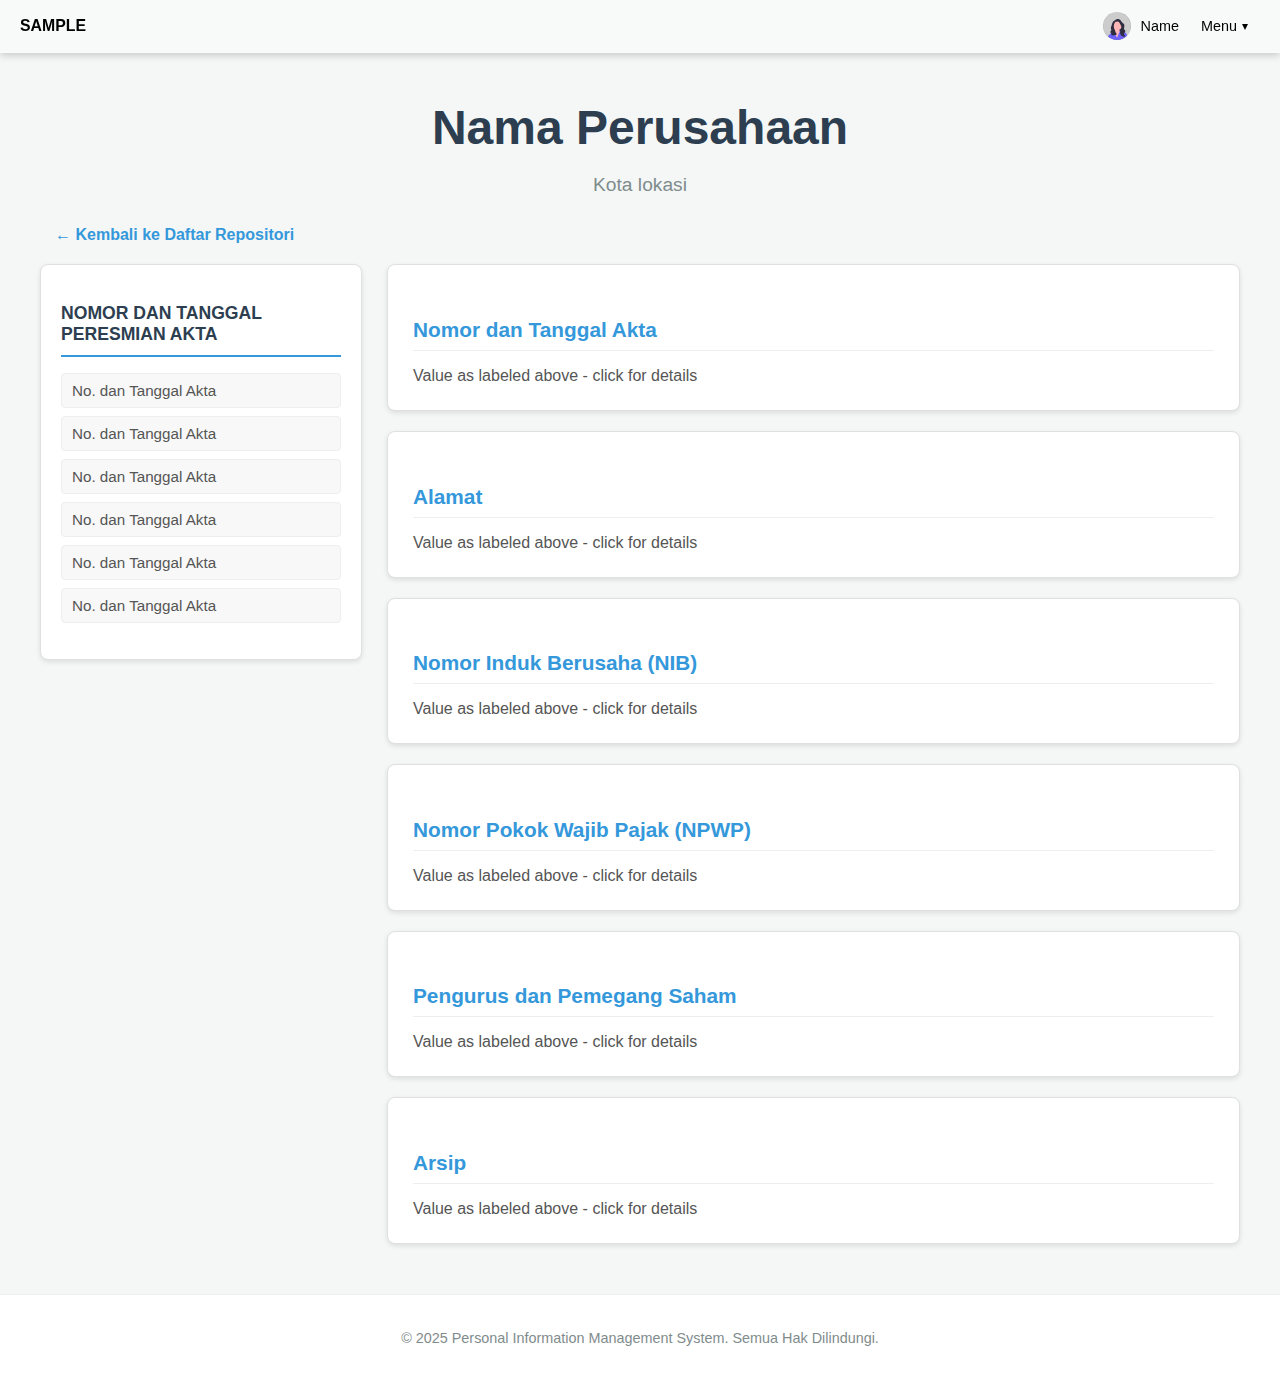
<file: company-detail.html>
<!DOCTYPE html>
<html lang="id">
<head>
    <meta charset="UTF-8">
    <meta name="viewport" content="width=device-width, initial-scale=1.0">
    <title>Detail - [Nama Perusahaan]</title>
    <link href="https://fonts.googleapis.com/css2?family=Roboto:wght@400;700&display=swap" rel="stylesheet">
    
    <link rel="stylesheet" href="style/style.css">
    <link rel="stylesheet" href="style/dropdown.css">
</head>

<body>
<header class="global-top-header">
    <a href="index.html" class="header-left-text-link">SAMPLE</a>
    <div class="header-right-user">
        <img src="assets/icons_female.svg" alt="User Avatar" class="user-avatar">
        <span>Name</span>
        <div class="user-dropdown">
            <button class="dropdown-toggle" aria-haspopup="true" aria-expanded="false">
                <span class="hierarchy-text">Menu</span><span class="arrow-down">&#9662;</span>
            </button>
            <div class="dropdown-menu" aria-labelledby="dropdown-toggle-button">
                <a href="settings.html" class="dropdown-item">Settings</a>
                <a href="login.html" class="dropdown-item">Log Out</a>
            </div>
        </div>
    </div>
</header>
    <div class="container-full-width">

        <h1 class="company-title-main">Nama Perusahaan</h1>
        <p class="company-subtitle-location">Kota lokasi</p>

        <a href="index.html" class="back-to-repo-link">&larr; Kembali ke Daftar Repositori</a>

        <div class="detail-content-wrapper">
            <div class="sidebar-akta">
                <h3>NOMOR DAN TANGGAL PERESMIAN AKTA</h3>
                <ul>
                    <li><a href="company-detail.html">No. dan Tanggal Akta</a></li>
                    <li><a href="company-detail.html">No. dan Tanggal Akta</a></li>
                    <li><a href="company-detail.html">No. dan Tanggal Akta</a></li>
                    <li><a href="company-detail.html">No. dan Tanggal Akta</a></li>
                    <li><a href="company-detail.html">No. dan Tanggal Akta</a></li>
                    <li><a href="company-detail.html">No. dan Tanggal Akta</a></li>
                </ul>
            </div>

            <div class="main-detail-area">
                <div class="info-block">
                    <h4>Nomor dan Tanggal Akta</h4>
                    <p>Value as labeled above - click for details</p>
                </div>                
                <div class="info-block">
                    <h4>Alamat</h4>
                    <p>Value as labeled above - click for details</p>
                </div>
                <div class="info-block">
                    <h4>Nomor Induk Berusaha (NIB)</h4>
                    <p>Value as labeled above - click for details</p>
                </div>
                <div class="info-block">
                    <h4>Nomor Pokok Wajib Pajak (NPWP)</h4>
                    <p>Value as labeled above - click for details</p>
                </div>
                <div class="info-block">
                    <h4>Pengurus dan Pemegang Saham</h4>
                    <p>Value as labeled above - click for details</p>
                </div>
                <div class="info-block">
                    <h4>Arsip</h4>
                    <p>Value as labeled above - click for details</p>
                </div>
            </div>
        </div>
    </div>

    <footer>
        <p>&copy; 2025 Personal Information Management System. Semua Hak Dilindungi.</p>
    </footer>

    <script src="javascript/script.js"></script>
    <script src="javascript/dropdown.js"></script>
</body>
</html>
</file>
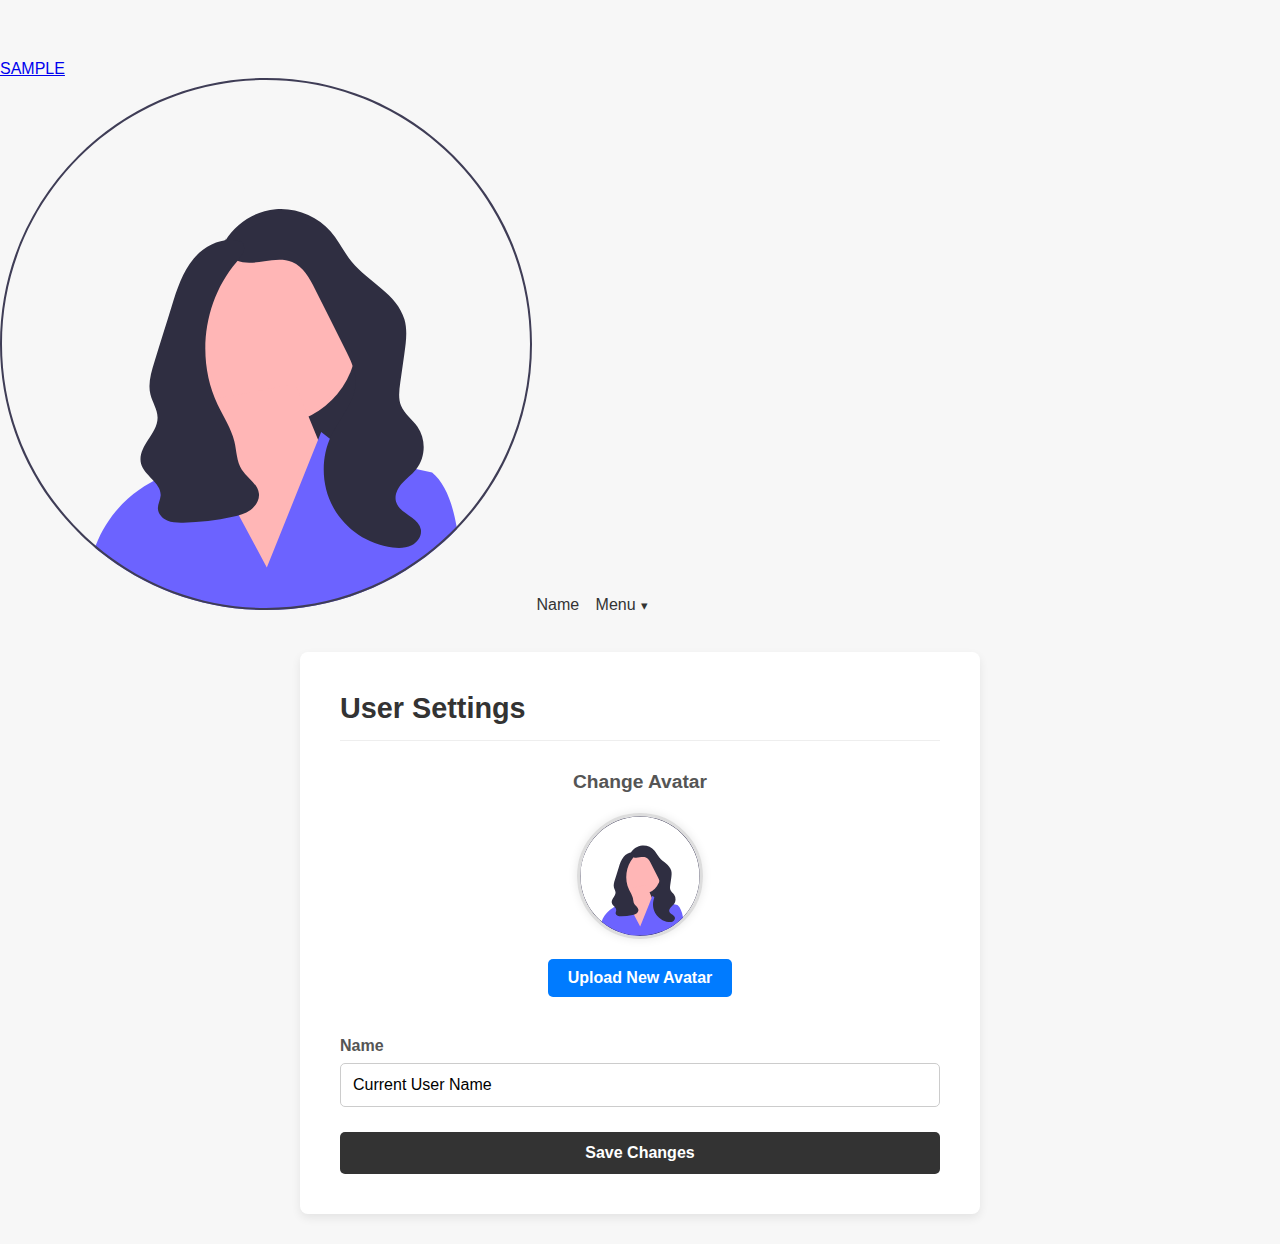
<file: settings.html>
<!DOCTYPE html>
<html lang="en">
<head>
    <meta charset="UTF-8">
    <meta name="viewport" content="width=device-width, initial-scale=1.0">
    <title>Settings - User Profile</title>
    <link rel="stylesheet" href="style/settings.css">
    <link rel="stylesheet" href="style/dropdown.css">
</head>

<body>
<header class="global-top-header">
    <a href="index.html" class="header-left-text-link">SAMPLE</a>
    <div class="header-right-user">
        <img src="assets/icons_female.svg" alt="User Avatar" class="user-avatar">
        <span>Name</span>
        <div class="user-dropdown">
            <button class="dropdown-toggle" aria-haspopup="true" aria-expanded="false">
                <span class="hierarchy-text">Menu</span><span class="arrow-down">&#9662;</span>
            </button>
            <div class="dropdown-menu" aria-labelledby="dropdown-toggle-button">
                <a href="settings.html" class="dropdown-item">Settings</a>
                <a href="login.html" class="dropdown-item">Log Out</a>
            </div>
        </div>
    </div>
</header>

    <div class="settings-container">
        <div class="settings-card">
            <h2>User Settings</h2>
            
            <form id="profile-settings-form">
                
                <div class="avatar-section">
                    <h3>Change Avatar</h3>
                    <div class="avatar-preview-wrapper">
                        <img id="avatar-preview" src="assets/icons_female.svg" alt="Current Avatar" class="avatar-image">
                    </div>
                    <label for="avatar-upload" class="upload-button">
                        Upload New Avatar
                    </label>
                    <input type="file" id="avatar-upload" accept="image/*" style="display:none;">
                </div>

                <div class="form-group">
                    <label for="username">Name</label>
                    <input type="text" id="username" value="Current User Name" placeholder="Enter new name">
                </div>

                <button type="submit" class="btn-primary">Save Changes</button>
            </form>
        </div>
    </div>

    <script src="javascript/settings.js"></script>
</body>
</html>
</file>
<file: style/dropdown.css>
/* User Dropdown Container */
.user-dropdown {
    position: relative; /* Crucial for positioning the dropdown menu */
    display: inline-block; /* Allows it to sit next to other inline elements */
    /* margin-left: auto; (Not needed here as it's within header-right-user) */
}

/* Dropdown Toggle Button (e.g., "Menu" text with arrow) */
.dropdown-toggle {
    background: none;
    border: none;
    cursor: pointer;
    padding: 8px 12px; 
    display: flex;
    align-items: center;
    gap: 5px; 
    color: inherit;
    font-size: 1em; 
    border-radius: 4px;
    transition: background-color 0.2s ease;
}

.dropdown-toggle:hover {
    background-color: #e0e0e0; 
}

.dropdown-toggle .arrow-down {
    font-size: 0.8em; 
    transition: transform 0.3s ease;
}

/* Rotate arrow when dropdown is open */
.user-dropdown.show .dropdown-toggle .arrow-down {
    transform: rotate(180deg);
}

/* Dropdown Menu */
.dropdown-menu {
    display: none; 
    position: absolute;
    background-color: #fff; 
    min-width: 160px; 
    box-shadow: 0px 8px 16px 0px rgba(0,0,0,0.2); 
    z-index: 100; 
    top: 100%;
    right: 0;
    border-radius: 5px;
    overflow: hidden; 
    list-style: none; 
    padding: 0;
    margin: 0;
}

/* Dropdown Items (Links) */
.dropdown-menu .dropdown-item {
    color: #333;
    padding: 12px 16px;
    text-decoration: none; 
    display: block; 
    white-space: nowrap; 
}

/* Change color of dropdown items on hover */
.dropdown-menu .dropdown-item:hover {
    background-color: #f1f1f1; 
    color: #007bff;
}

/* Class to show the dropdown menu (added by JavaScript) */
.user-dropdown.show .dropdown-menu {
    display: block;
}
</file>
<file: style/settings.css>
/* --- Basic Setup (Consistent Theme) --- */
body {
    margin: 0;
    font-family: Arial, sans-serif;
    padding-top: 60px;
    background-color: #f7f7f7;
    color: #333;
}

/* --- Settings Page Container and Card --- */

.settings-container {
    display: flex;
    justify-content: center;
    padding: 30px 20px;
}

.settings-card {
    background-color: #fff;
    padding: 40px;
    border-radius: 8px;
    box-shadow: 0 4px 10px rgba(0, 0, 0, 0.08);
    width: 100%;
    max-width: 600px;
}

.settings-card h2 {
    color: #333;
    margin-top: 0;
    margin-bottom: 30px;
    font-size: 1.8em;
    border-bottom: 1px solid #eee;
    padding-bottom: 15px;
}

/* --- Avatar Section --- */
.avatar-section {
    text-align: center;
    margin-bottom: 40px;
}

.avatar-section h3 {
    color: #555;
    font-size: 1.2em;
    margin-bottom: 20px;
}

.avatar-preview-wrapper {
    width: 120px;
    height: 120px;
    margin: 0 auto 20px;
    border-radius: 50%;
    overflow: hidden;
    border: 3px solid #ddd;
    box-shadow: 0 0 10px rgba(0,0,0,0.1);
}

.avatar-image {
    width: 100%;
    height: 100%;
    object-fit: cover; 
}

.upload-button {
    background-color: #007bff; 
    color: white;
    padding: 10px 20px;
    border-radius: 5px;
    cursor: pointer;
    display: inline-block;
    transition: background-color 0.3s;
    font-weight: bold;
}

.upload-button:hover {
    background-color: #0056b3;
}

/* --- Form Inputs (Consistent with previous input styles) --- */
.form-group {
    margin-bottom: 25px;
}

.form-group label {
    display: block;
    margin-bottom: 8px;
    font-weight: bold;
    color: #555;
}

input[type="text"] {
    width: 100%;
    padding: 12px;
    border: 1px solid #ccc;
    border-radius: 5px;
    box-sizing: border-box;
    font-size: 1em;
    transition: border-color 0.2s ease;
}

input[type="text"]:focus {
    border-color: #007bff;
    outline: none;
    box-shadow: 0 0 0 2px rgba(0, 123, 255, 0.2);
}

/* --- Submit Button (Consistent with previous button styles) --- */
.btn-primary {
    background-color: #333;
    color: white;
    border: none;
    padding: 12px 25px;
    border-radius: 5px;
    cursor: pointer;
    font-size: 1em;
    font-weight: bold;
    width: 100%;
    transition: background-color 0.3s ease;
}

.btn-primary:hover {
    background-color: #555;
}
</file>
<file: style/style.css>
/* --- Reset & Base Styles --- */
html, body {
  margin: 0;
  padding: 0;
  width: 100%;
  overflow-x: hidden;
}

body {
  margin: 0;
  font-family: sans-serif;
  padding-top: 60px; /* Adjust if header height changes, this is for .global-top-header */
  background-color: #f4f7f6; /* This is the general page background */
  color: #333;
}

/* --- Container Styles --- */
.container {
  max-width: 1200px;
  margin: 20px auto; /* Keep this margin for spacing the *entire content block* from top/bottom of the body background */
  padding: 0; /* REMOVE internal padding here, we'll add it to an inner wrapper */
  box-sizing: border-box;
  /* REMOVE background-color and box-shadow from .container if the white card effect starts with the hero-section */
  background-color: transparent;
  box-shadow: none;
  border-radius: 0; /* Ensure no rounding on the container itself, if inner elements handle it */
}

.content-card-wrapper {
    background-color: #fff; /* White background for the card */
    box-shadow: 0 4px 8px rgba(0,0,0,0.1); /* Shadow for the card */
    border-radius: 8px; /* Rounded corners for the entire card */
    overflow: hidden; /* Important for containing rounded corners with inner elements */
}

.container-full-width {
  max-width: 1200px;
  margin: 0 auto;
  padding: 0 20px;
}

/* --- Global Top Header --- */
.global-top-header {
  position: fixed;
  top: 0;
  left: 0;
  width: 100%;
  z-index: 1000;
  box-sizing: border-box;
  background-color: rgba(255, 255, 255, 0.4);
  backdrop-filter: blur(8px);
  -webkit-backdrop-filter: blur(8px);
  border-bottom: 1px solid rgba(255, 255, 255, 0.1);
  box-shadow: 0 2px 8px rgba(0, 0, 0, 0.2);
  padding: 10px 20px;
  display: flex;
  justify-content: space-between;
  align-items: center;
  font-size: 0.9em;
  color: #000;
}

.header-left-text-link {
  font-weight: bold;
  font-size: 1.1em;
  color: #000;
  text-decoration: none;
  transition: color 0.2s ease;
}

.header-left-text-link:hover {
  color: #000;
}

.header-right-user {
  display: flex;
  align-items: center;
  gap: 10px;
}

.user-avatar {
  width: 28px;
  height: 28px;
  border-radius: 50%;
  background-color: #ccc;
}

.hierarchy-dropdown {
  cursor: pointer;
  padding: 5px 0;
  display: flex;
  align-items: center;
  gap: 5px;
}

.arrow-down {
  font-size: 0.8em;
}

/* --- Company Detail Search Bar --- */
.company-detail-search-bar {
  background-color: #f0f0f0;
  padding: 15px 20px;
  margin-top: 20px;
  border-radius: 8px;
  display: flex;
  align-items: center;
  gap: 10px;
  box-shadow: 0 1px 3px rgba(0,0,0,0.1);
}

.company-detail-search-bar input[type="text"] {
  flex-grow: 1;
  padding: 10px 15px;
  border: 1px solid #ccc;
  border-radius: 5px;
  font-size: 1em;
  outline: none;
}

.company-detail-search-bar input[type="text"]::placeholder {
  color: #888;
}

.clear-input-btn,
.search-icon-btn {
  background: none;
  border: none;
  font-size: 1.2em;
  cursor: pointer;
  color: #666;
  padding: 5px;
  transition: color 0.2s ease;
}

.clear-input-btn:hover,
.search-icon-btn:hover {
  color: #333;
}

/* --- Company Title & Location --- */
.company-title-main {
  text-align: center;
  font-size: 3em;
  color: #2c3e50;
  margin-top: 40px;
  margin-bottom: 5px;
  font-weight: 700;
}

.company-subtitle-location {
  text-align: center;
  font-size: 1.2em;
  color: #7f8c8d;
  margin-bottom: 30px;
}

/* --- Back to Repo Link --- */
.back-to-repo-link {
  display: inline-block;
  margin-bottom: 20px;
  color: #3498db;
  text-decoration: none;
  font-weight: bold;
  transition: color 0.2s ease;
  padding-left: 15px;
}

.back-to-repo-link:hover {
  color: #2980b9;
  text-decoration: underline;
}

/* --- Two Column Layout for Detail --- */
.detail-content-wrapper {
  display: flex;
  gap: 25px;
  margin-bottom: 50px;
  align-items: flex-start;
}

/* Sidebar Akta */
.sidebar-akta {
  flex: 0 0 280px;
  background-color: #fff;
  padding: 20px;
  border-radius: 8px;
  box-shadow: 0 2px 5px rgba(0,0,0,0.1);
  border: 1px solid #e0e0e0;
}

.sidebar-akta h3 {
  color: #2c3e50;
  font-size: 1.1em;
  text-transform: uppercase;
  margin-bottom: 15px;
  padding-bottom: 10px;
  border-bottom: 2px solid #3498db;
  font-weight: 700;
}

.sidebar-akta ul {
  list-style: none;
  padding: 0;
}

.sidebar-akta ul li {
  margin-bottom: 8px;
}

.sidebar-akta ul li a {
  display: block;
  padding: 8px 10px;
  background-color: #f8f8f8;
  border: 1px solid #eee;
  border-radius: 4px;
  color: #555;
  text-decoration: none;
  transition: background-color 0.2s ease, color 0.2s ease;
  font-size: 0.95em;
}

.sidebar-akta ul li a:hover {
  background-color: #e6f7ff;
  color: #3498db;
  border-color: #a7d9f9;
}

/* Main Detail Area */
.main-detail-area {
  flex-grow: 1;
  display: flex;
  flex-direction: column;
  gap: 20px;
}

.info-block {
  background-color: #fff;
  padding: 25px;
  border-radius: 8px;
  box-shadow: 0 2px 5px rgba(0,0,0,0.1);
  border: 1px solid #e0e0e0;
}

.info-block h4 {
  color: #3498db;
  font-size: 1.3em;
  margin-bottom: 10px;
  border-bottom: 1px solid #eee;
  padding-bottom: 8px;
}

.info-block p {
  color: #555;
  font-size: 1em;
  margin-bottom: 0;
}

header {
  text-align: center;
  margin-bottom: 0; /* REMOVE margin-bottom */
  padding: 0; /* REMOVE padding */
  background-color: transparent; /* REMOVE background-color, hero-section image provides it */
  box-shadow: none; /* REMOVE box-shadow */
}

header h1 {
  /* This h1 is now within .hero-section .overlay-title, so these styles might be redundant or conflict */
  color: #2c3e50; /* This will be overridden by .overlay-title */
  font-size: 2.5em; /* This will be overridden by .overlay-title */
  margin-bottom: 10px;
  background-color: transparent;
  box-shadow: none;
  text-align: center;
  margin-bottom: 40px; /* This margin-bottom is likely redundant/problematic */
}

header p {
  /* This 'p' doesn't seem to exist in your current HTML header structure */
  text-align: center;
  margin-top: 25px;
  font-size: 1.1em;
  color: #7f8c8d;
}

/* --- Repository Grid --- */
.repository-grid {
  display: grid;
  grid-template-columns: repeat(auto-fill, minmax(300px, 1fr));
  gap: 20px;
}

.repository-item {
  background-color: #fff;
  border-radius: 8px;
  box-shadow: 0 4px 8px rgba(0,0,0,0.1);
  overflow: hidden;
  transition: transform 0.2s ease-in-out, box-shadow 0.2s ease-in-out;
  display: flex;                                                                                                                                                                                                                                                                                                                                                                                                                                                                                                                                                                                                                                                                                                                                                                                                                                                                                                                                                                                                                                                                                                                                                                                                                                                                                                                                                                                                                                                                                                                                                                                                                                                                                                                                                                                                                                                                                                                                                                                                                                                                                                                                                                                                                                                                                                                                                                                                                                                                                                                                                                                                                                                                                                                                                                                                                                                                                                                                                                                                                                                                                                                                                                                                                                                                                                                                                                                                                                                                                                                                                                                                                                                                                                                                                                                                                                                                                                                                                                                                                                                                                                                                                                                                                                                                                                                                                                                                                                                                                                                                                                                                                                                                                                                                                                                                                                                                                                                                                                                                                                                                                                                                                                                                                                                                                                                                                                                                                                                                                                                                                                                                                                                                                                                                                                                                                                                                                                                                                                                                                                                                                                                                                                                                                                                                                                                       
  text-align: center;
  align-items: center; /* Center content */
  min-height: 120px; /* Ensure consistent height */

  flex-direction: row; /* Arrange children in a row */
  justify-content: space-between; /* Push name to left, button to right */
  align-items: center; /* Vertically align items in the middle */
  min-height: 80px; /* Adjust min-height as needed, less than 120px usually for inline content */
  padding: 15px 20px; /* Adjust padding to give space around content */
}

.repository-item:hover {
    transform: translateY(-3px);
    box-shadow: 0 4px 10px rgba(0, 0, 0, 0.1);
}

.repository-item .item-content {
    flex-grow: 1; /* Allows content to take up available space */
    display: flex;
    justify-content: center;
    align-items: center;
    width: 100%; /* Ensure content fills width */
    margin-bottom: 0;
}

.repository-item h2 {
    margin: 0; /* Remove default h2 margin */
    font-size: 1.4em;
    white-space: nowrap; /* Prevent company name from wrapping if it's too long */
    overflow: hidden; /* Hide overflow if nowrap causes issues */
    text-overflow: ellipsis; /* Add ellipsis for long names */
}

.repository-item h2 a {
    text-decoration: none;
    color: #007bff;
}

.repository-item .btn-edit {
    background-color: #28a745;
    color: white;
    border: none;
    padding: 8px 15px;
    border-radius: 5px;
    cursor: pointer;
    font-size: 0.9em;
    font-weight: bold;
    transition: background-color 0.3s ease;

    flex-shrink: 0;
    margin-left: 15px;
    margin-top: 0;
    min-width: 60px;
}

.repository-item .btn-edit:hover {
    background-color: #218838;
}

.item-content {
  padding: 20px;
  flex-grow: 1;
}

.item-content h2 {
  font-size: 1.6em;
  margin-bottom: 10px;
}

.item-content p {
  font-size: 0.95em;
  color: #555;
  margin-bottom: 0;
}

.repository-item .item-content h2 a {
  color: #3498db;
  text-decoration: none;
  transition: color 0.2s ease;
}

.repository-item .item-content h2 a:hover {
  color: #2980b9;
  text-decoration: underline;
}

/* --- Search Bar (index.html) --- */
.search-bar {
  margin: 30px auto;
  text-align: center;
  max-width: 600px;
  padding: 15px;
  background-color: #e0f2f7;
  border-radius: 8px;
  box-shadow: 0 2px 4px rgba(0,0,0,0.08);
  display: flex;
  gap: 10px;
  align-items: center;
}

#searchInput {
  flex-grow: 1;
  padding: 12px 15px;
  border: 1px solid #bddddd;
  border-radius: 5px;
  font-size: 1em;
  outline: none;
  transition: border-color 0.2s ease;
}

#searchInput:focus {
  border-color: #3498db;
}

#searchButton {
  padding: 12px 20px;
  background-color: #3498db;
  color: #fff;
  border: none;
  border-radius: 5px;
  font-size: 1em;
  cursor: pointer;
  transition: background-color 0.2s ease, transform 0.1s ease;
}

#searchButton:hover {
  background-color: #2980b9;
  transform: translateY(-1px);
}

/* --- Footer --- */
footer {
  text-align: center;
  margin-top: 50px;
  padding: 20px;
  color: #7f8c8d;
  font-size: 0.9em;
  border-top: 1px solid #eee;
  background-color: #fff;
}

/* --- Responsive Styles --- */
@media (max-width: 900px) {
  .detail-content-wrapper {
    flex-direction: column;
    gap: 20px;
  }
  .sidebar-akta {
    flex: auto;
  }
  .company-detail-search-bar {
    flex-wrap: wrap;
  }
  .company-detail-search-bar input {
    width: 100%;
    margin-bottom: 10px;
  }
  .company-detail-search-bar .clear-input-btn,
  .company-detail-search-bar .search-icon-btn {
    flex-grow: 1;
  }
  .company-title-main {
    font-size: 2.2em;
  }
  .company-subtitle-location {
    font-size: 1em;
  }
}

@media (max-width: 768px) {
  header h1 {
    font-size: 2em;
  }
  .repository-grid {
    grid-template-columns: 1fr;
  }
}

/* --- Hero Section --- */
.hero-section {
  position: relative;
  box-sizing: border-box;
  width: 100%;
  margin-bottom: 0; 
  overflow: hidden;

}

.header-main-logo {
  display: block;
  width: 100%;
  /* Set a fixed height or min-height for the hero section, or let object-fit control it */
  height: 250px; 
  object-fit: cover;
  object-position: center;
  margin: 0;
  opacity: 0.9;
  transition: opacity 0.3s ease;
}

.header-main-logo:hover {
  opacity: 1;
}

.overlay-title {
  position: absolute;
  top: 50%;
  left: 50%;
  transform: translate(-50%, -50%);
  text-align: center;
  width: 90%;
  color: #fff;
  font-size: 2.8em;
  font-weight: 700;
  text-shadow: 2px 2px 8px rgba(0, 0, 0, 0.7);
  z-index: 2;
  padding: 0 15px;
  line-height: 1.2;
}

@media (max-width: 768px) {
  .overlay-title {
    font-size: 1.8em;
  }
  .header-main-logo {
    max-height: 300px;
  }
}

@media (max-width: 480px) {
  .overlay-title {
    font-size: 1.4em;
  }
}
</file>
